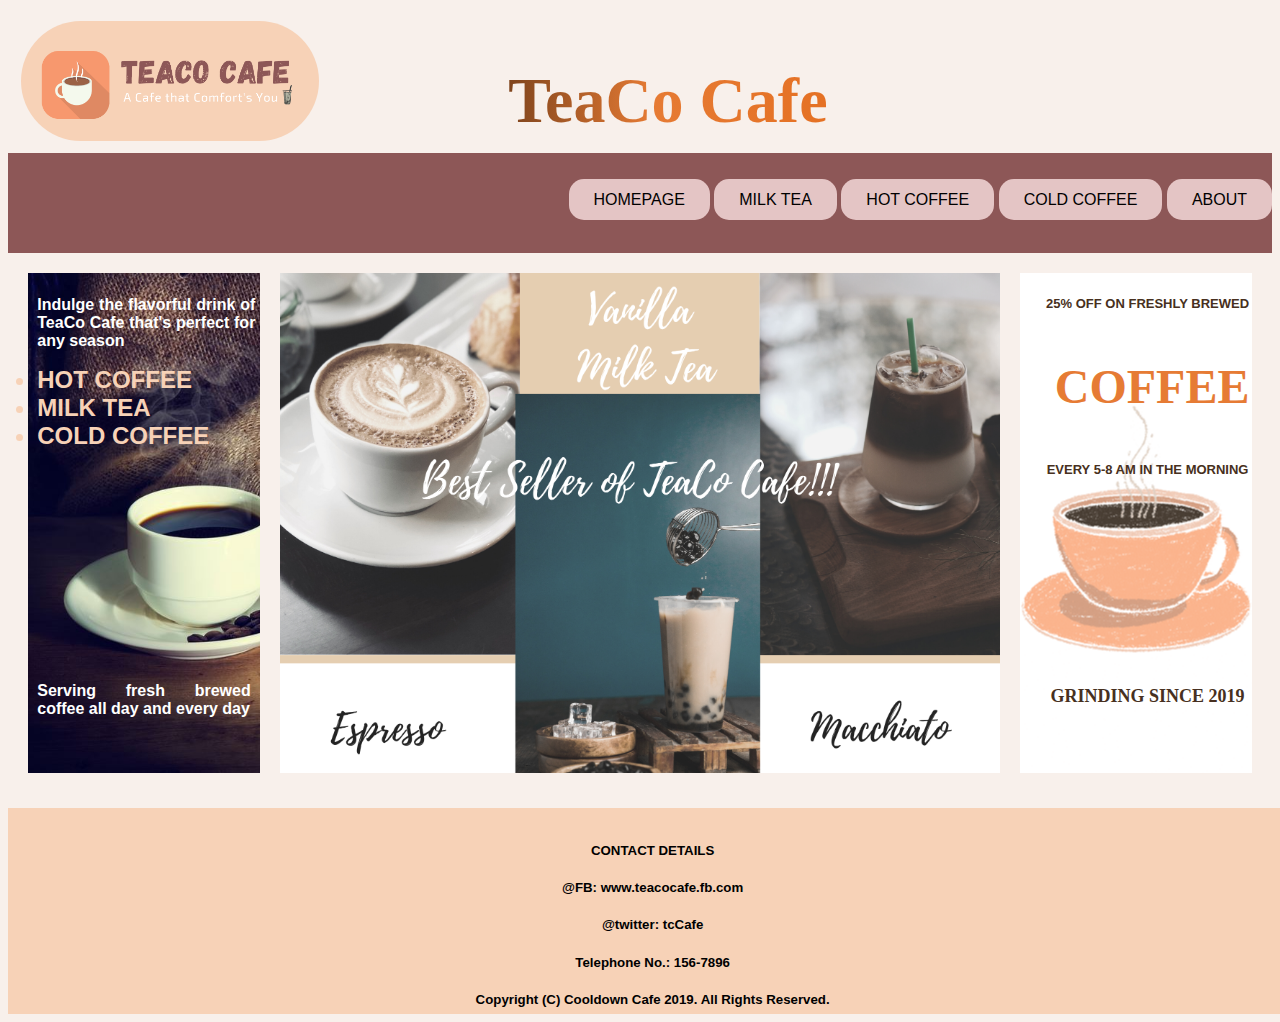
<file: index.html>
<!DOCTYPE html>
<html lang="en">
    <meta name="viewport"content="width=device-width,initial-scale=1.0">
    <head>
        <link rel="stylesheet" type="text/css" href="coffee.css">
        <title>Cooldown Cafe</title>
    </head>
    <body bgcolor="#f8f0eb">
      
        <div class="header">
          
          <div class="logo">
            <img src="logo.png">
          </div>
          <h1><b>TeaCo Cafe</b></h1>
          </div>
          
          <div class="navbar-container">
            <ul>
              <li class="active"><a href="index.html">HOMEPAGE</a></li> 
              <li class="active"> <a href="milktea.html">MILK TEA</a></li> 
              <li class="active"><a href="coffeenav.html">HOT COFFEE</a></li>
              <li class="active"><a href="coffeenav2.html">COLD COFFEE</a></li>
              <li class="active"><a href="about.html">ABOUT</a></li>
              
          </ul>
          </div>
          
          <div class="content-container">
             <section class="leftpane-ad">
               <h2>Indulge the flavorful drink of TeaCo Cafe that's perfect for any season</h2>
               <Ul>
                <li><b>HOT COFFEE</b></li> 
                <li><b>MILK TEA</b></li> 
                <li><b>COLD COFFEE</b></li>   
              </Ul>

               <h4>Serving fresh brewed coffee all day and every day</h4>
            </section>
          
            <section class="main-content">
               <div class="image-1">
          
              </div>
            </section>
          
            <section class="rightpane-ad">

              <h2>25% OFF ON FRESHLY BREWED</h2>
              <h3><B>COFFEE</B></h3>
              <h2>EVERY 5-8 AM IN THE MORNING</h2>
              <h4><b>GRINDING SINCE 2019</b></h4>
              
            </section>
          </div>
          
          <footer><center>
            
            <h5>CONTACT DETAILS</h5>
                <h5>@FB: www.teacocafe.fb.com</h5>
                <h5>@twitter:  tcCafe</h5>
                <h5>Telephone No.: 156-7896</h5>
                <h5>Copyright (C) Cooldown Cafe 2019. All Rights Reserved.</h5>
              </center>

          </footer>
    </body>
</html>
</file>
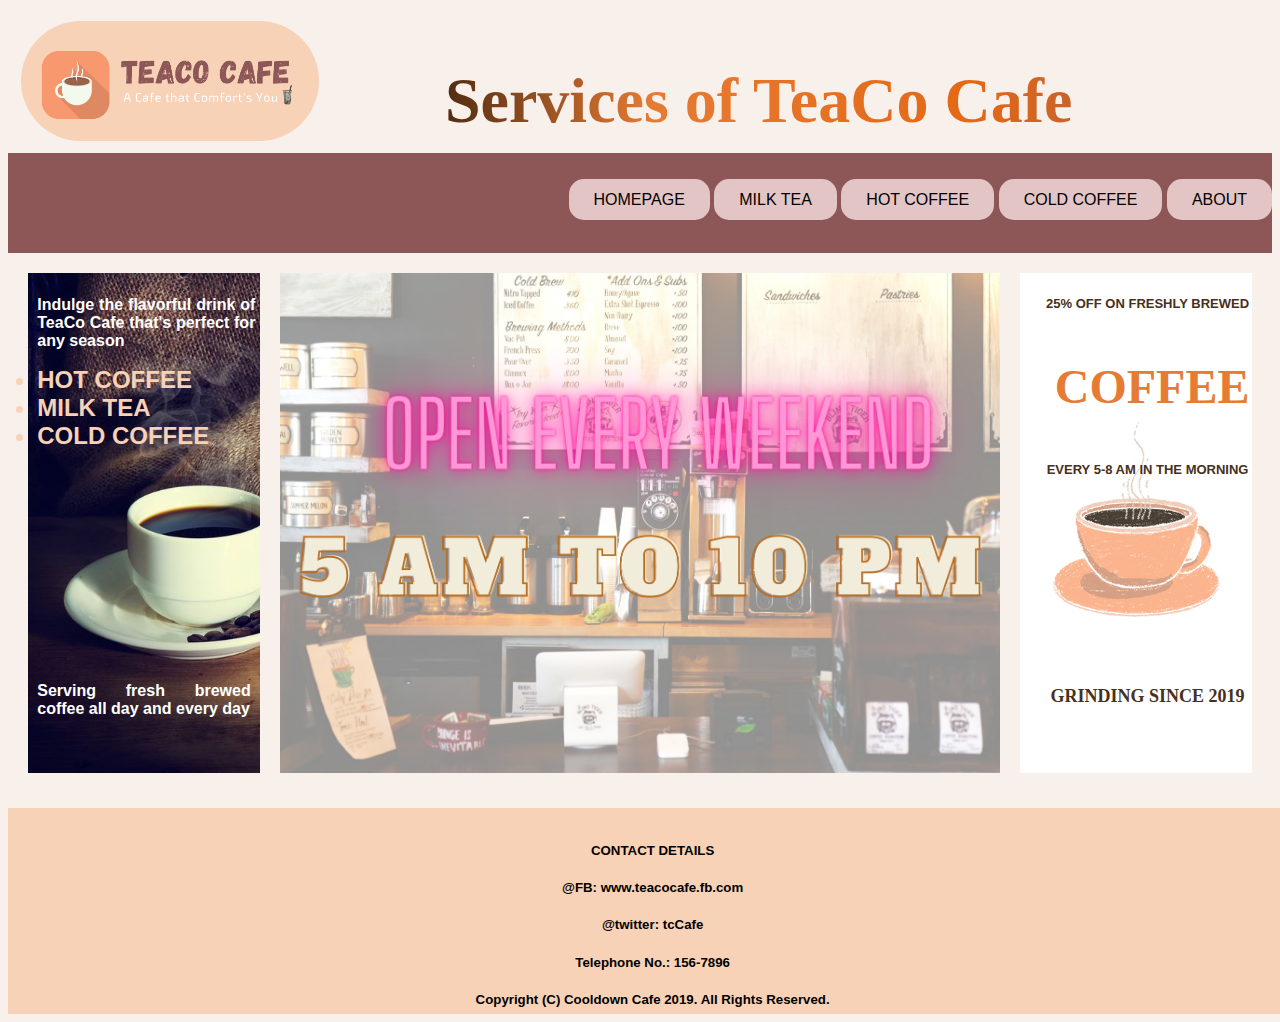
<file: about.html>
<!DOCTYPE html>
<html lang="en">
    <meta name="viewport"content="width=device-width,initial-scale=1.0">
    <head>
        <link rel="stylesheet" type="text/css" href="about.css">
        <title>About</title>
    </head>
    <body bgcolor="#f8f0eb">
      
        <div class="header">
          <div class="logo">
            <img src="logo.png">
          </div>
          <h1><b>Services of TeaCo Cafe</b></h1>
          </div>
          
          <div class="navbar-container">
            <ul>
              <li class="active"><a href="index.html">HOMEPAGE</a></li> 
              <li class="active"> <a href="milktea.html">MILK TEA</a></li> 
              <li class="active"><a href="coffeenav.html">HOT COFFEE</a></li>
              <li class="active"><a href="coffeenav2.html">COLD COFFEE</a></li>
              <li class="active"><a href="about.html">ABOUT</a></li>
              
          </ul>
          </div>
          
          <div class="content-container">
             <section class="leftpane-ad">
               <h2>Indulge the flavorful drink of TeaCo Cafe that's perfect for any season</h2>
               <Ul>
                <li><b>HOT COFFEE</b></li> 
                <li><b>MILK TEA</b></li> 
                <li><b>COLD COFFEE</b></li>   
              </Ul>

               <h4>Serving fresh brewed coffee all day and every day</h4>
            </section>
          
            <section class="main-content">
               <div class="image-1">
          
              </div>
            </section>
          
            <section class="rightpane-ad">

              <h2>25% OFF ON FRESHLY BREWED</h2>
              <h3><B>COFFEE</B></h3>
              <h2>EVERY 5-8 AM IN THE MORNING</h2>
              <h4><b>GRINDING SINCE 2019</b></h4>
              
            </section>
          </div>
          
          <footer><center>
            
            <h5>CONTACT DETAILS</h5>
                <h5>@FB: www.teacocafe.fb.com</h5>
                <h5>@twitter:  tcCafe</h5>
                <h5>Telephone No.: 156-7896</h5>
                <h5>Copyright (C) Cooldown Cafe 2019. All Rights Reserved.</h5>
              </center>

          </footer>
    </body>
</html>
</file>
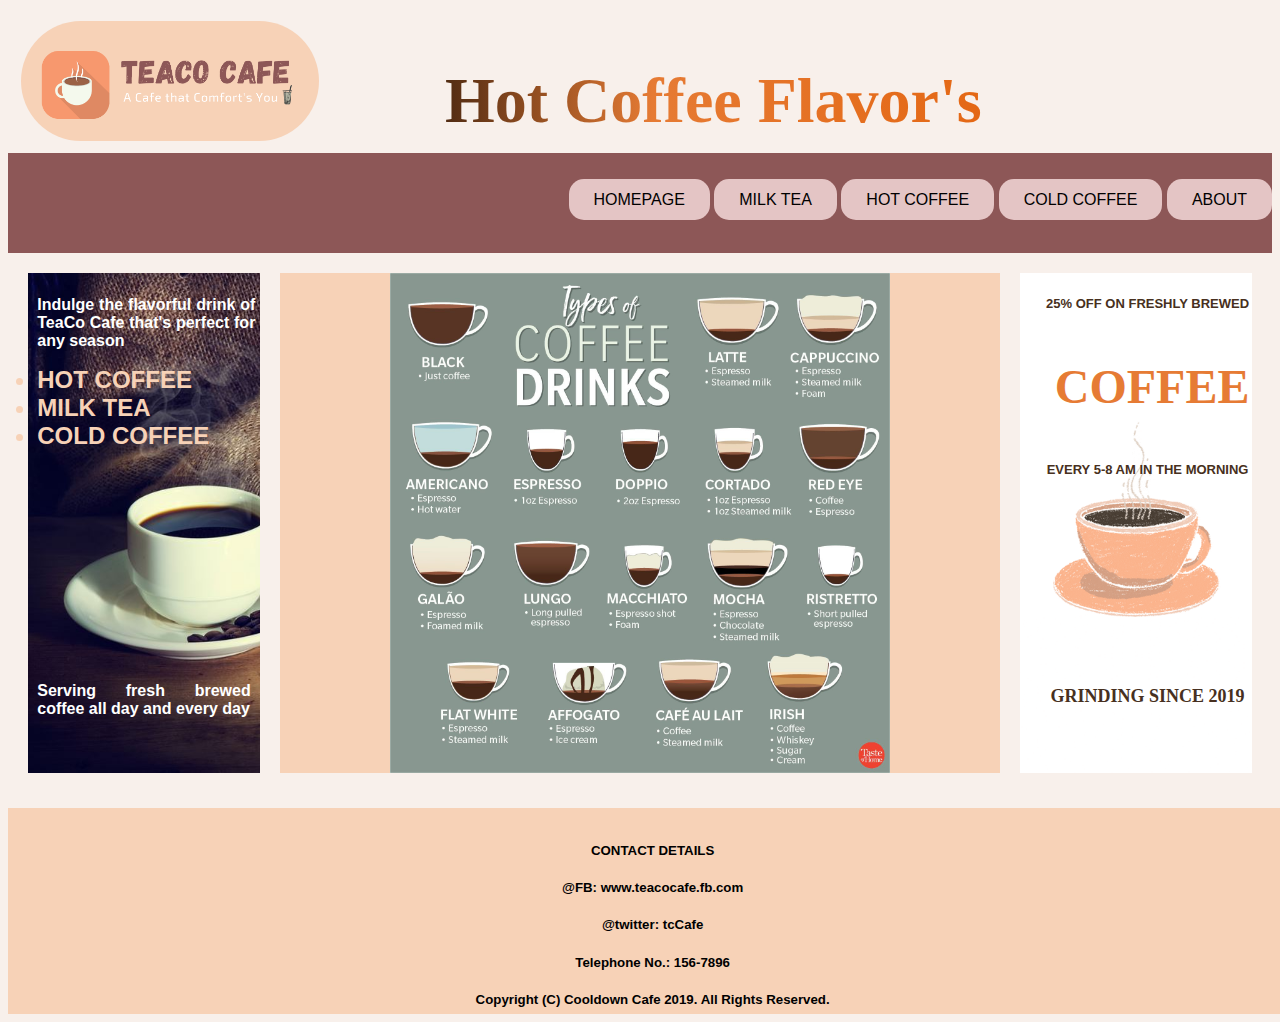
<file: coffeenav.html>
<!DOCTYPE html>
<html lang="en">
    <meta name="viewport"content="width=device-width,initial-scale=1.0">
    <head>
        <link rel="stylesheet" type="text/css" href="coffeenav.css">
        <title>Hot Coffee</title>
    </head>
    <body bgcolor="#f8f0eb">
      
        <div class="header">
          <div class="logo">
            <img src="logo.png">
          </div>
          <h1><b>Hot Coffee Flavor's</b></h1>
          </div>
          
          <div class="navbar-container">
            <ul>
              <li class="active"><a href="index.html">HOMEPAGE</a></li> 
              <li class="active"> <a href="milktea.html">MILK TEA</a></li> 
              <li class="active"><a href="coffeenav.html">HOT COFFEE</a></li>
              <li class="active"><a href="coffeenav2.html">COLD COFFEE</a></li>
              <li class="active"><a href="about.html">ABOUT</a></li>
              
          </ul>
          </div>
          
          <div class="content-container">
             <section class="leftpane-ad">
               <h2>Indulge the flavorful drink of TeaCo Cafe that's perfect for any season</h2>
               <Ul>
                <li><b>HOT COFFEE</b></li> 
                <li><b>MILK TEA</b></li> 
                <li><b>COLD COFFEE</b></li>   
              </Ul>

               <h4>Serving fresh brewed coffee all day and every day</h4>
            </section>
          
            <section class="main-content">
               <div class="image-1">
          
              </div>
            </section>
          
            <section class="rightpane-ad">

              <h2>25% OFF ON FRESHLY BREWED</h2>
              <h3><B>COFFEE</B></h3>
              <h2>EVERY 5-8 AM IN THE MORNING</h2>
              <h4><b>GRINDING SINCE 2019</b></h4>
              
            </section>
          </div>
          
          <footer><center>
            
            <h5>CONTACT DETAILS</h5>
                <h5>@FB: www.teacocafe.fb.com</h5>
                <h5>@twitter:  tcCafe</h5>
                <h5>Telephone No.: 156-7896</h5>
                <h5>Copyright (C) Cooldown Cafe 2019. All Rights Reserved.</h5>
              </center>

          </footer>
    </body>
</html>
</file>
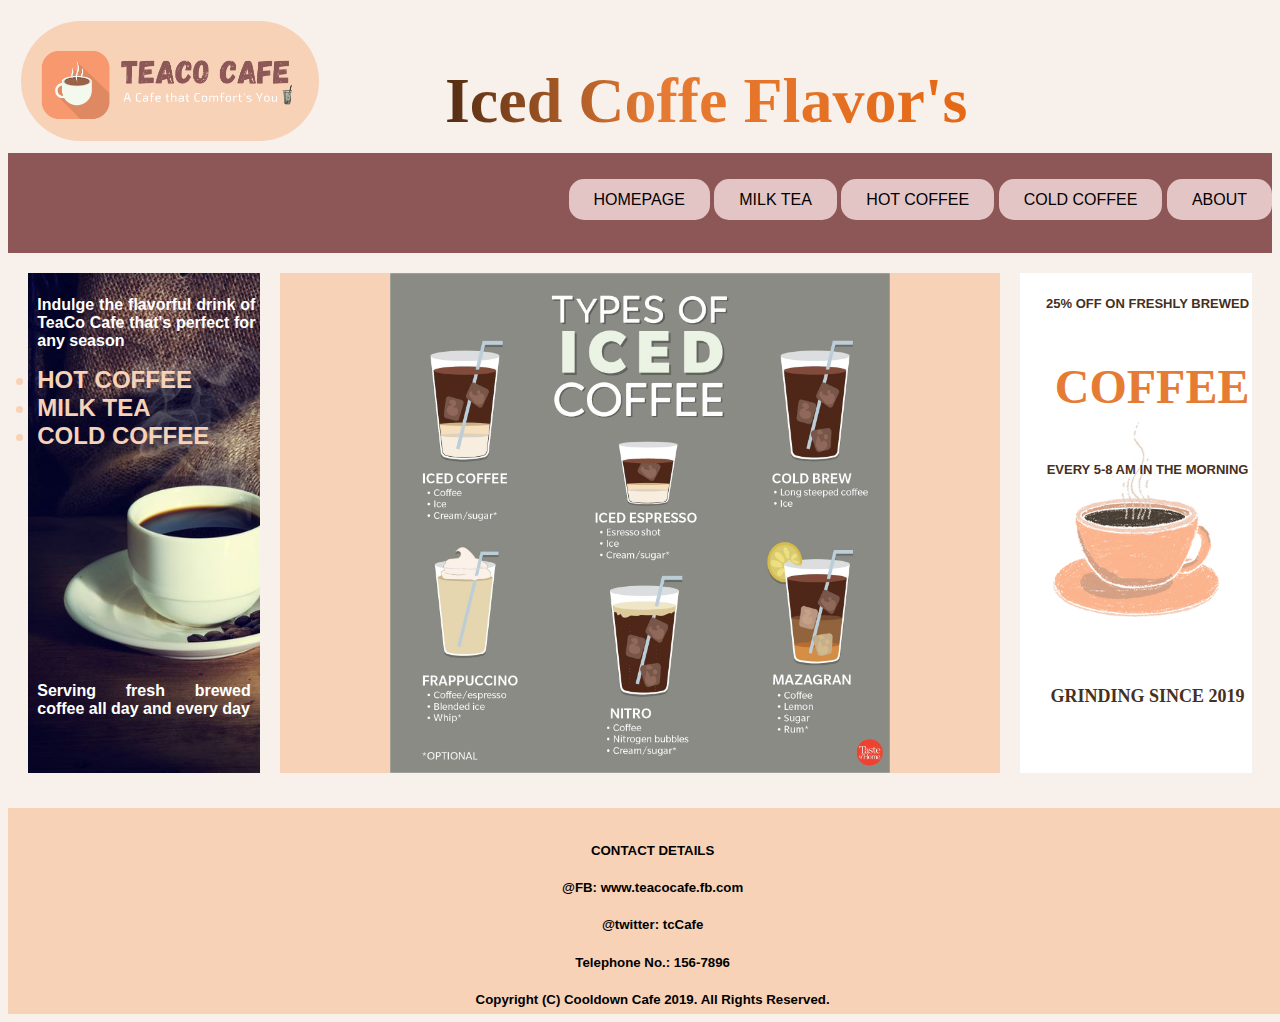
<file: coffeenav2.html>
<!DOCTYPE html>
<html lang="en">
    <meta name="viewport"content="width=device-width,initial-scale=1.0">
    <head>
        <link rel="stylesheet" type="text/css" href="coffeenav2.css">
        <title>Milk Tea</title>
    </head>
    <body bgcolor="#f8f0eb">
      
        <div class="header">
          <div class="logo">
            <img src="logo.png">
          </div>
          <h1><b>Iced Coffe Flavor's</b></h1>
          </div>
          
          <div class="navbar-container">
            <ul>
              <li class="active"><a href="index.html">HOMEPAGE</a></li> 
              <li class="active"> <a href="milktea.html">MILK TEA</a></li> 
              <li class="active"><a href="coffeenav.html">HOT COFFEE</a></li>
              <li class="active"><a href="coffeenav2.html">COLD COFFEE</a></li>
              <li class="active"><a href="about.html">ABOUT</a></li>
              
          </ul>
          </div>
          
          <div class="content-container">
             <section class="leftpane-ad">
               <h2>Indulge the flavorful drink of TeaCo Cafe that's perfect for any season</h2>
               <Ul>
                <li><b>HOT COFFEE</b></li> 
                <li><b>MILK TEA</b></li> 
                <li><b>COLD COFFEE</b></li>   
              </Ul>

               <h4>Serving fresh brewed coffee all day and every day</h4>
            </section>
          
            <section class="main-content">
               <div class="image-1">
          
              </div>
            </section>
          
            <section class="rightpane-ad">

              <h2>25% OFF ON FRESHLY BREWED</h2>
              <h3><B>COFFEE</B></h3>
              <h2>EVERY 5-8 AM IN THE MORNING</h2>
              <h4><b>GRINDING SINCE 2019</b></h4>
              
            </section>
          </div>
          
          <footer><center>
            
            <h5>CONTACT DETAILS</h5>
                <h5>@FB: www.teacocafe.fb.com</h5>
                <h5>@twitter:  tcCafe</h5>
                <h5>Telephone No.: 156-7896</h5>
                <h5>Copyright (C) Cooldown Cafe 2019. All Rights Reserved.</h5>
              </center>

          </footer>
    </body>
</html>
</file>
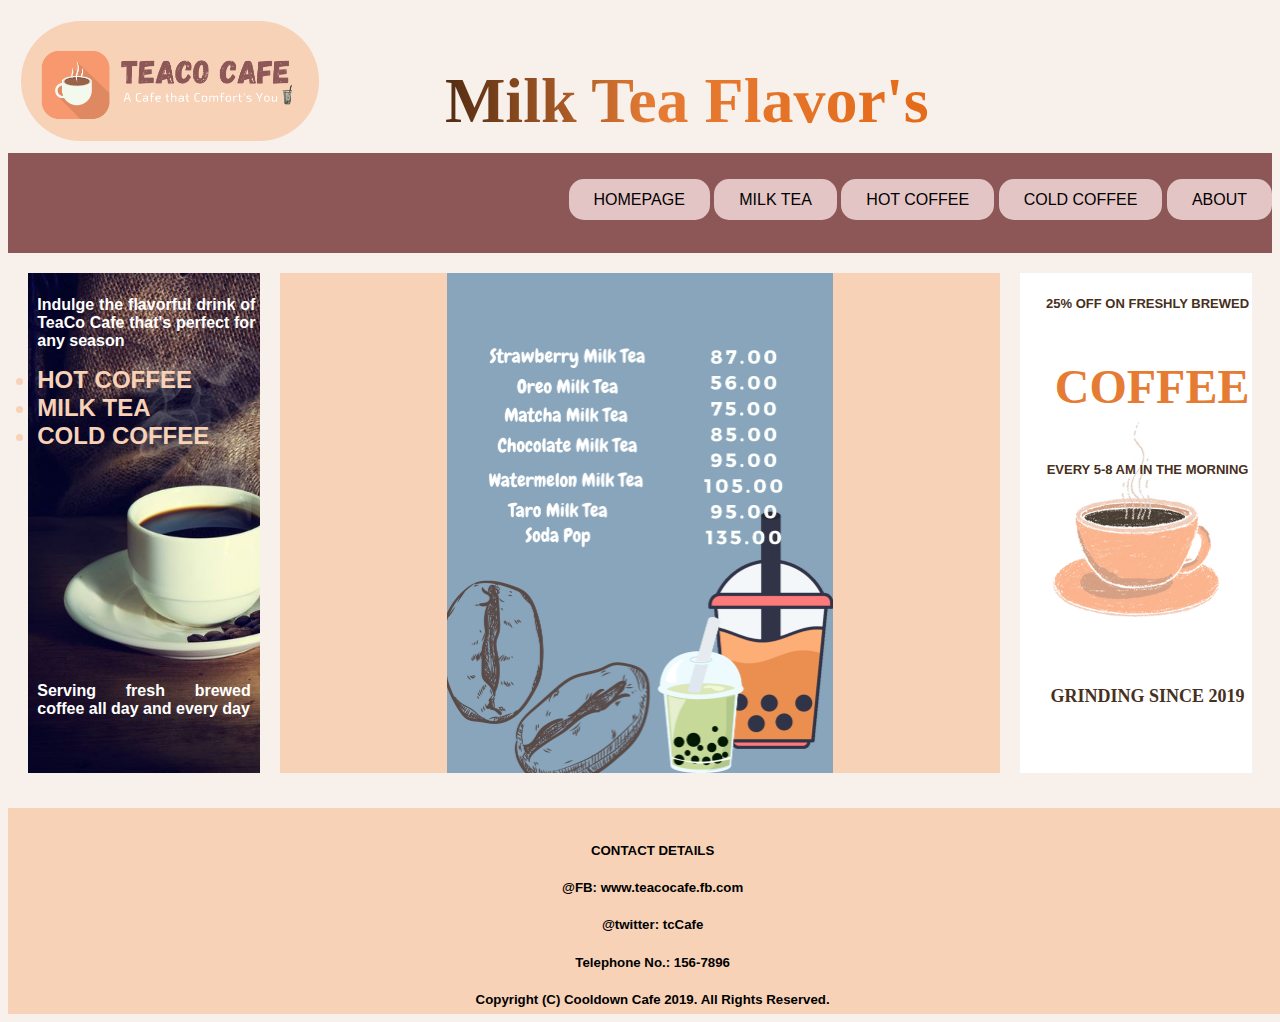
<file: milktea.html>
<!DOCTYPE html>
<html lang="en">
    <meta name="viewport"content="width=device-width,initial-scale=1.0">
    <head>
        <link rel="stylesheet" type="text/css" href="milktea.css">
        <title>Milk Tea</title>
    </head>
    <body bgcolor="#f8f0eb">
      
        <div class="header">
          <div class="logo">
            <img src="logo.png">
          </div>
          <h1><b>Milk Tea Flavor's</b></h1>
          </div>
          
          <div class="navbar-container">
            <ul>
              <li class="active"><a href="index.html">HOMEPAGE</a></li> 
              <li class="active"> <a href="milktea.html">MILK TEA</a></li> 
              <li class="active"><a href="coffeenav.html">HOT COFFEE</a></li>
              <li class="active"><a href="coffeenav2.html">COLD COFFEE</a></li>
              <li class="active"><a href="about.html">ABOUT</a></li>
              
          </ul>
          </div>
          
          <div class="content-container">
             <section class="leftpane-ad">
               <h2>Indulge the flavorful drink of TeaCo Cafe that's perfect for any season</h2>
               <Ul>
                <li><b>HOT COFFEE</b></li> 
                <li><b>MILK TEA</b></li> 
                <li><b>COLD COFFEE</b></li>   
              </Ul>

               <h4>Serving fresh brewed coffee all day and every day</h4>
            </section>
          
            <section class="main-content">
               <div class="image-1">
          
              </div>
            </section>
          
            <section class="rightpane-ad">

              <h2>25% OFF ON FRESHLY BREWED</h2>
              <h3><B>COFFEE</B></h3>
              <h2>EVERY 5-8 AM IN THE MORNING</h2>
              <h4><b>GRINDING SINCE 2019</b></h4>
              
            </section>
          </div>
          
          <footer><center>
            
            <h5>CONTACT DETAILS</h5>
                <h5>@FB: www.teacocafe.fb.com</h5>
                <h5>@twitter:  tcCafe</h5>
                <h5>Telephone No.: 156-7896</h5>
                <h5>Copyright (C) Cooldown Cafe 2019. All Rights Reserved.</h5>
              </center>

          </footer>
    </body>
</html>
</file>
<file: coffee.css>
* { 
    margin: 5;
    padding: 0;
  }
  
  .header {
    background: linear-gradient(
		to left, #8D5757,  #e46815, rgb(230, 123, 52), #000000 , rgb(230, 123, 52));
	-webkit-text-fill-color: transparent;
	-webkit-background-clip: text;
    width: 100%;
    height: 100px;
    text-indent: 15%;
    font-size: xx-large;
    padding: 1%;
    font-family: serif;

  }
  .logo img{
    float:left;
    height: 120px;
    width: auto;
    border-radius: 95px;
  }
  .navbar-container {
    background: #8D5757;
    width: 100%;
    height: 100px;
    margin-top: 20px;
    font-family: sans-serif;
    font-size: medium;
  }
  .navbar-container ul{
    float: right;
    list-style-type: none;
    margin-top: 3%;
  }
  .navbar-container ul li{
    display: inline-block;
  }
  .navbar-container ul li.active a{
    border-radius: 15px;
    background: rgb(228, 197, 197);
    color: black;	
    
  }
  .navbar-container ul li a{
    text-decoration: none;
    padding: 7px 20px;
    border: 5px solid transparent;
    text-decoration-style: solid;
    
  }
 .navbar-container ul li a:hover{
    background: rgb(230, 123, 52);
    color: rgb(255, 255, 255);	
  }
  
  .content-container {
    display: flex;
    justify-content: center;
  }
  
  .leftpane-ad {
    background-image: url(bean.jpg);
    background-size: cover;
    width: 300px;
    height: 500px;
    margin-left: 20px;
    margin-top: 20px;
    font-family: sans-serif;
  }
  .leftpane-ad h4{
    margin-left: 4%;
    margin-right: 4%;
    margin-top: 100%;
	font-size: medium;
	text-align: justify;
	color:white;
  }
  .leftpane-ad h2{
    margin-left: 4%;
    margin-right: 2%;
	font-size: medium;
  margin-top: 10%;
	text-align: justify;
	color:white;
  }
  .leftpane-ad ul li{
	font-size: x-large;
  font-family: sans-serif;
  margin-left: 4%;
	color:#f7d2b7;
  }
  
  .main-content {
    width: 800px;
    height: 500px;
    margin-left: 20px;
    margin-top: 20px;
  }
  .image-1 {
    width: 720px;
    height: 500px;
    background: url("main.png");
    background-size: cover;
    background-repeat: no-repeat;
    background-position: center;
  }
  .rightpane-ad {
    background: url(source.gif);
    background-size: auto;
    background-repeat: no-repeat;
    background-position: center;
    width: 300px;
    height: 500px;
    margin-left: 20px;
    margin-top: 20px;
    margin-right: 20px;
  }
  .rightpane-ad h2{
    margin-top: 10%;
    margin-left: 10%;
	  font-size: small;
	  text-align: center;
    font-family: sans-serif;
    color: rgb(71, 48, 32);

  }
  .rightpane-ad h3{
    margin-left: 15%;;
    color: rgb(230, 123, 52);
	font-size: xxx-large;
	text-align: justify;
  }
  .rightpane-ad h4{
    margin-top: 90%;
    margin-left: 10%;
	  font-size: LARGE;
	  text-align: center;
    font-family: serif;
    color: rgb(71, 48, 32);

  }
  
  footer {
    background: #f7d2b7;
    width: 100%;
    height: 180px;
    margin-top: 35px;
    padding: 1%;
    font-family: sans-serif;
  }
</file>
<file: about.css>
* { 
  margin: 5;
  padding: 0;
}

.header {
  background: linear-gradient(
  to left, #8D5757,  #e46815, rgb(230, 123, 52), #000000 , rgb(230, 123, 52));
-webkit-text-fill-color: transparent;
-webkit-background-clip: text;
  width: 100%;
  height: 100px;
  text-indent: 10%;
  font-size: xx-large;
  padding: 1%;
  font-family: serif;

}
.logo img{
  float:left;
  height: 120px;
  width: auto;
  border-radius: 95px;
}
.navbar-container {
  background: #8D5757;
  width: 100%;
  height: 100px;
  margin-top: 20px;
  font-family: sans-serif;
  font-size: medium;
}
.navbar-container ul{
  float: right;
  list-style-type: none;
  margin-top: 3%;
}
.navbar-container ul li{
  display: inline-block;
}
.navbar-container ul li.active a{
  border-radius: 15px;
  background: rgb(228, 197, 197);
  color: black;	
  
}
.navbar-container ul li a{
  text-decoration: none;
  padding: 7px 20px;
  border: 5px solid transparent;
  text-decoration-style: solid;
  
}
.navbar-container ul li a:hover{
  background: rgb(230, 123, 52);
  color: rgb(255, 255, 255);	
}

.content-container {
  display: flex;
  justify-content: center;
}

.leftpane-ad {
  background-image: url(bean.jpg);
  background-size: cover;
  width: 300px;
  height: 500px;
  margin-left: 20px;
  margin-top: 20px;
  font-family: sans-serif;
}
.leftpane-ad h4{
  margin-left: 4%;
  margin-right: 4%;
  margin-top: 100%;
font-size: medium;
text-align: justify;
color:white;
}
.leftpane-ad h2{
  margin-left: 4%;
  margin-right: 2%;
font-size: medium;
margin-top: 10%;
text-align: justify;
color:white;
}
.leftpane-ad ul li{
font-size: x-large;
font-family: sans-serif;
margin-left: 4%;
color:#f7d2b7;
}

.main-content {
  width: 800px;
  height: 500px;
  margin-left: 20px;
  margin-top: 20px;
}
.image-1 {
  width: 720px;
  height: 500px;
  background: url("service.png");
  background-size: cover;
  background-repeat: no-repeat;
  background-position: center;
}
.rightpane-ad {
  background: url(source.gif);
  background-size: cover;
  background-repeat: no-repeat;
  background-position: center;
  width: 300px;
  height: 500px;
  margin-left: 20px;
  margin-top: 20px;
  margin-right: 20px;
}
.rightpane-ad h2{
  margin-top: 10%;
  margin-left: 10%;
  font-size: small;
  text-align: center;
  font-family: sans-serif;
  color: rgb(71, 48, 32);

}
.rightpane-ad h3{
  margin-left: 15%;;
  color: rgb(230, 123, 52);
font-size: xxx-large;
text-align: justify;
}
.rightpane-ad h4{
  margin-top: 90%;
  margin-left: 10%;
  font-size: LARGE;
  text-align: center;
  font-family: serif;
  color: rgb(71, 48, 32);

}

footer {
  background: #f7d2b7;
  width: 100%;
  height: 180px;
  margin-top: 35px;
  padding: 1%;
  font-family: sans-serif;
}
</file>
<file: coffeenav.css>
* { 
  margin: 5;
  padding: 0;
}

.header {
  background: linear-gradient(
  to left, #8D5757,  #e46815, rgb(230, 123, 52), #000000 , rgb(230, 123, 52));
-webkit-text-fill-color: transparent;
-webkit-background-clip: text;
  width: 100%;
  height: 100px;
  text-indent: 10%;
  font-size: xx-large;
  padding: 1%;
  font-family: serif;

}
.logo img{
  float:left;
  height: 120px;
  width: auto;
  border-radius: 95px;
}
.navbar-container {
  background: #8D5757;
  width: 100%;
  height: 100px;
  margin-top: 20px;
  font-family: sans-serif;
  font-size: medium;
}
.navbar-container ul{
  float: right;
  list-style-type: none;
  margin-top: 3%;
}
.navbar-container ul li{
  display: inline-block;
}
.navbar-container ul li.active a{
  border-radius: 15px;
  background: rgb(228, 197, 197);
  color: black;	
  
}
.navbar-container ul li a{
  text-decoration: none;
  padding: 7px 20px;
  border: 5px solid transparent;
  text-decoration-style: solid;
  
}
.navbar-container ul li a:hover{
  background: rgb(230, 123, 52);
  color: rgb(255, 255, 255);	
}

.content-container {
  display: flex;
  justify-content: center;
}

.leftpane-ad {
  background-image: url(bean.jpg);
  background-size: cover;
  width: 300px;
  height: 500px;
  margin-left: 20px;
  margin-top: 20px;
  font-family: sans-serif;
}
.leftpane-ad h4{
  margin-left: 4%;
  margin-right: 4%;
  margin-top: 100%;
font-size: medium;
text-align: justify;
color:white;
}
.leftpane-ad h2{
  margin-left: 4%;
  margin-right: 2%;
font-size: medium;
margin-top: 10%;
text-align: justify;
color:white;
}
.leftpane-ad ul li{
font-size: x-large;
font-family: sans-serif;
margin-left: 4%;
color:#f7d2b7;
}

.main-content {
  background: #f7d2b7;
  width: 800px;
  height: 500px;
  margin-left: 20px;
  margin-top: 20px;
}
.image-1 {
  width: 720px;
  height: 500px;
  background: url("hotc.jpg");
  background-size: contain;
  background-repeat: no-repeat;
  background-position: center;
}
.rightpane-ad {
  background: url(source.gif);
  background-size: cover;
  background-repeat: no-repeat;
  background-position: center;
  width: 300px;
  height: 500px;
  margin-left: 20px;
  margin-top: 20px;
  margin-right: 20px;
}
.rightpane-ad h2{
  margin-top: 10%;
  margin-left: 10%;
  font-size: small;
  text-align: center;
  font-family: sans-serif;
  color: rgb(71, 48, 32);

}
.rightpane-ad h3{
  margin-left: 15%;;
  color: rgb(230, 123, 52);
font-size: xxx-large;
text-align: justify;
}
.rightpane-ad h4{
  margin-top: 90%;
  margin-left: 10%;
  font-size: LARGE;
  text-align: center;
  font-family: serif;
  color: rgb(71, 48, 32);

}

footer {
  background: #f7d2b7;
  width: 100%;
  height: 180px;
  margin-top: 35px;
  padding: 1%;
  font-family: sans-serif;
}
</file>
<file: coffeenav2.css>
* { 
  margin: 5;
  padding: 0;
}

.header {
  background: linear-gradient(
  to left, #8D5757,  #e46815, rgb(230, 123, 52), #000000 , rgb(230, 123, 52));
-webkit-text-fill-color: transparent;
-webkit-background-clip: text;
  width: 100%;
  height: 100px;
  text-indent: 10%;
  font-size: xx-large;
  padding: 1%;
  font-family: serif;

}
.logo img{
  float:left;
  height: 120px;
  width: auto;
  border-radius: 95px;
}
.navbar-container {
  background: #8D5757;
  width: 100%;
  height: 100px;
  margin-top: 20px;
  font-family: sans-serif;
  font-size: medium;
}
.navbar-container ul{
  float: right;
  list-style-type: none;
  margin-top: 3%;
}
.navbar-container ul li{
  display: inline-block;
}
.navbar-container ul li.active a{
  border-radius: 15px;
  background: rgb(228, 197, 197);
  color: black;	
  
}
.navbar-container ul li a{
  text-decoration: none;
  padding: 7px 20px;
  border: 5px solid transparent;
  text-decoration-style: solid;
  
}
.navbar-container ul li a:hover{
  background: rgb(230, 123, 52);
  color: rgb(255, 255, 255);	
}

.content-container {
  display: flex;
  justify-content: center;
}

.leftpane-ad {
  background-image: url(bean.jpg);
  background-size: cover;
  width: 300px;
  height: 500px;
  margin-left: 20px;
  margin-top: 20px;
  font-family: sans-serif;
}
.leftpane-ad h4{
  margin-left: 4%;
  margin-right: 4%;
  margin-top: 100%;
font-size: medium;
text-align: justify;
color:white;
}
.leftpane-ad h2{
  margin-left: 4%;
  margin-right: 2%;
font-size: medium;
margin-top: 10%;
text-align: justify;
color:white;
}
.leftpane-ad ul li{
font-size: x-large;
font-family: sans-serif;
margin-left: 4%;
color:#f7d2b7;
}

.main-content {
  background: #f7d2b7;
  width: 720px;
  height: 500px;
  margin-left: 20px;
  margin-top: 20px;
}
.image-1 {
  width: 720px;
  height: 500px;
  background: url("iced.jpg");
  background-size: contain;
  background-repeat: no-repeat;
  background-position: center;
}
.rightpane-ad {
  background: url(source.gif);
  background-size: cover;
  background-repeat: no-repeat;
  background-position: center;
  width: 300px;
  height: 500px;
  margin-left: 20px;
  margin-top: 20px;
  margin-right: 20px;
}
.rightpane-ad h2{
  margin-top: 10%;
  margin-left: 10%;
  font-size: small;
  text-align: center;
  font-family: sans-serif;
  color: rgb(71, 48, 32);

}
.rightpane-ad h3{
  margin-left: 15%;;
  color: rgb(230, 123, 52);
font-size: xxx-large;
text-align: justify;
}
.rightpane-ad h4{
  margin-top: 90%;
  margin-left: 10%;
  font-size: LARGE;
  text-align: center;
  font-family: serif;
  color: rgb(71, 48, 32);

}

footer {
  background: #f7d2b7;
  width: 100%;
  height: 180px;
  margin-top: 35px;
  padding: 1%;
  font-family: sans-serif;
}
</file>
<file: milktea.css>
* { 
  margin: 5;
  padding: 0;
}

.header {
  background: linear-gradient(
  to left, #8D5757,  #e46815, rgb(230, 123, 52), #000000 , rgb(230, 123, 52));
-webkit-text-fill-color: transparent;
-webkit-background-clip: text;
  width: 100%;
  height: 100px;
  text-indent: 10%;
  font-size: xx-large;
  padding: 1%;
  font-family: serif;

}
.logo img{
  float:left;
  height: 120px;
  width: auto;
  border-radius: 95px;
}
.navbar-container {
  background: #8D5757;
  width: 100%;
  height: 100px;
  margin-top: 20px;
  font-family: sans-serif;
  font-size: medium;
}
.navbar-container ul{
  float: right;
  list-style-type: none;
  margin-top: 3%;
}
.navbar-container ul li{
  display: inline-block;
}
.navbar-container ul li.active a{
  border-radius: 15px;
  background: rgb(228, 197, 197);
  color: black;	
  
}
.navbar-container ul li a{
  text-decoration: none;
  padding: 7px 20px;
  border: 5px solid transparent;
  text-decoration-style: solid;
  
}
.navbar-container ul li a:hover{
  background: rgb(230, 123, 52);
  color: rgb(255, 255, 255);	
}

.content-container {
  display: flex;
  justify-content: center;
}

.leftpane-ad {
  background-image: url(bean.jpg);
  background-size: cover;
  width: 300px;
  height: 500px;
  margin-left: 20px;
  margin-top: 20px;
  font-family: sans-serif;
}
.leftpane-ad h4{
  margin-left: 4%;
  margin-right: 4%;
  margin-top: 100%;
font-size: medium;
text-align: justify;
color:white;
}
.leftpane-ad h2{
  margin-left: 4%;
  margin-right: 2%;
font-size: medium;
margin-top: 10%;
text-align: justify;
color:white;
}
.leftpane-ad ul li{
font-size: x-large;
font-family: sans-serif;
margin-left: 4%;
color:#f7d2b7;
}

.main-content {
  background: #f7d2b7;
  width: 800px;
  height: 500px;
  margin-left: 20px;
  margin-top: 20px;
}
.image-1 {
  width: 720px;
  height: 500px;
  background: url("milk.png");
  background-size: contain;
  background-repeat: no-repeat;
  background-position: center;
}
.rightpane-ad {
  background: url(source.gif);
  background-size: cover;
  background-repeat: no-repeat;
  background-position: center;
  width: 300px;
  height: 500px;
  margin-left: 20px;
  margin-top: 20px;
  margin-right: 20px;
}
.rightpane-ad h2{
  margin-top: 10%;
  margin-left: 10%;
  font-size: small;
  text-align: center;
  font-family: sans-serif;
  color: rgb(71, 48, 32);

}
.rightpane-ad h3{
  margin-left: 15%;;
  color: rgb(230, 123, 52);
font-size: xxx-large;
text-align: justify;
}
.rightpane-ad h4{
  margin-top: 90%;
  margin-left: 10%;
  font-size: LARGE;
  text-align: center;
  font-family: serif;
  color: rgb(71, 48, 32);

}

footer {
  background: #f7d2b7;
  width: 100%;
  height: 180px;
  margin-top: 35px;
  padding: 1%;
  font-family: sans-serif;
}
</file>
